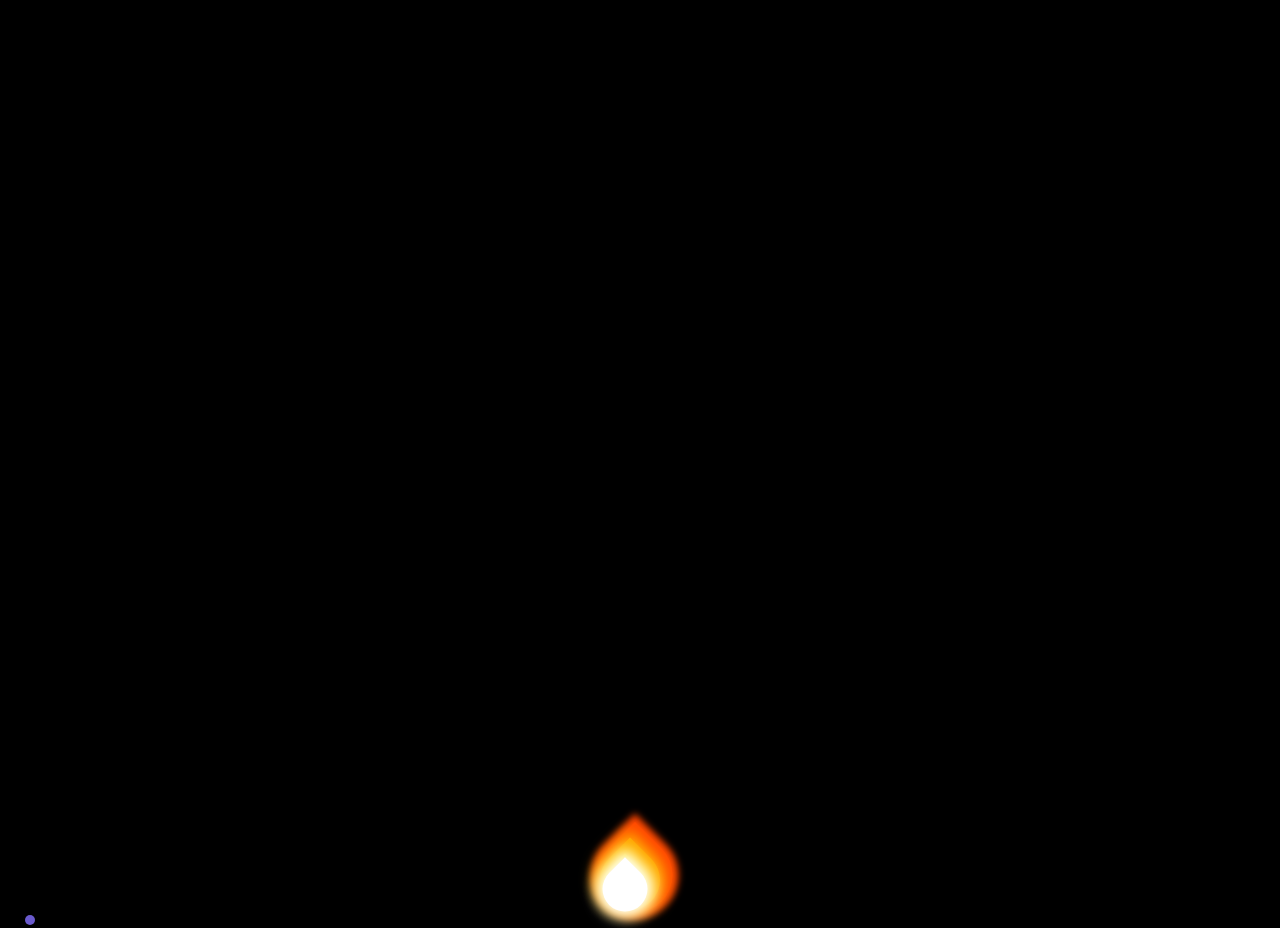
<file: flame/index.html>
<!DOCTYPE html>
<html lang="en">
<head>
    <meta charset="UTF-8">
    <meta name="viewport" content="width=device-width, initial-scale=1.0">
    <title>Document</title>
    <link rel="stylesheet" href="stlye.css">
</head>
<body>
   <div class="container">
    <div class="flame red"></div>
    <div class="orange flame"></div>
    <div class="yellow flame"></div>
    <div class="white flame"></div>
    <div class="blue circle"></div>
    <div class="black circle"></div>
   </div> 
</body>
</html>
</file>
<file: flame/stlye.css>
body{
    background: black;
    display: grid;
    place-items: center;
    height: 95vh;
}
.container{
    width: 60px;
    height: 60px;
    transform-origin: center bottom;
    animation: flicker 3ms 200ms ease-in infinite alteration;
}
.flame{
    bottom: 0;
    position: absolute;
    border-bottom-left-radius: 50%;
    border-bottom-right-radius: 50%;
    border-top-left-radius: 50%;
    transform: rotate(-45deg) scale(1.5, 1.5);
}
.yellow{
    left: 15;
    width: 30px;
    height: 30px;
    background: gold;
    box-shadow: 0px 0px 9px 4px gold;
}
.orange{
    left: 10;
    width: 40px;
    height: 40px;
    background: orange;
    box-shadow: 0px 0px 9px 4px orange;
}
.red{
   left: 5;
   width: 50px;
    height: 50px;
    background: OrangeRed;
    box-shadow: 0px 0px 5px 4px OrangeRed;
}
.white{
    left: 15;
    width: 30px;
    height: 30px;
    bottom: -4px;
    background: white;
    box-shadow: 0px 0px 9px 4px white;
}
.circle{
    position: absolute;
    border-radius: 50%;
}
.blue{
    width: 10px;
    height: 10px;
    left: 25px;
    bottom: -25px;
    background: SlateBlue;
    box-shadow: 0px 0px 15x 10x SlateBlue;
}
.black{
    width:40px;
    height:40px;
    left: 10x;
    bottom: -60x;
    background: black;
    box-shadow: 0px 0px 15x 10x black;
}
@keyframes flicker{
    0%{
        transform: rotate(-1deg);
    }
    20%{
        transform: rotate(1deg);
    }
    40%{
        transform: rotate(-1deg);
    }
    60%{
        transform: rotate(1deg) scaleY(1.04);
    }
    80%{
        transform: rotate(-2deg) scaleY(0.92);
    }
    100%{
        transform: rotate(1deg);
    }
}
</file>
